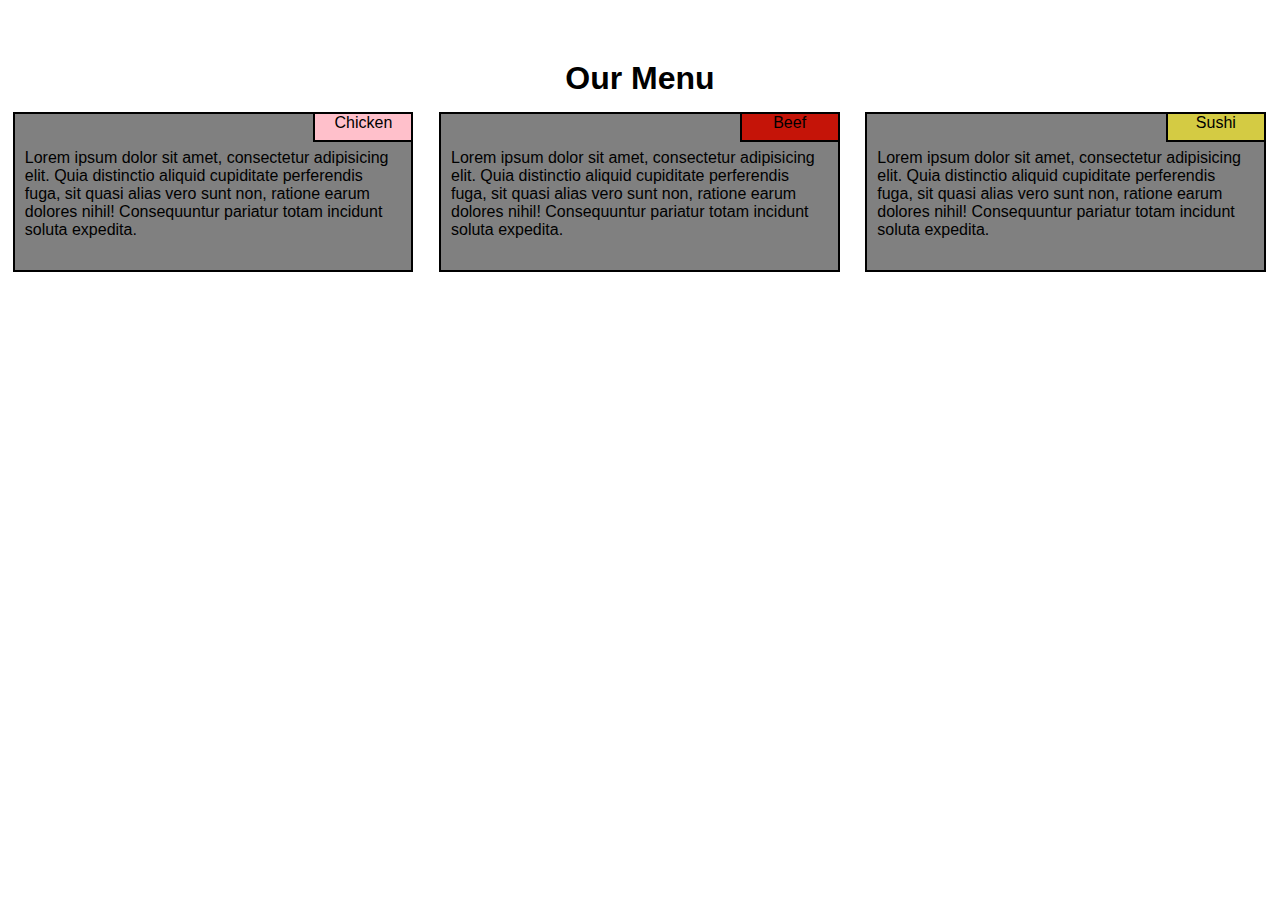
<file: Module2-solution/index.html>
<!DOCTYPE html>
<html>
<head>
    <meta charset="utf-8">
    <meta name="viewport" content="width=device-width, initial-scale=1">
    <title>Our Menu</title>
    <link rel="stylesheet" href="styles.css">
</head>
<body>
    <div class="container">
        <h1>Our Menu</h1>
        <div>
            <div id="r1" class="row">
                <div id="d1" class="item">Chicken</div>
                <p class="p">
                    Lorem ipsum dolor sit amet, consectetur adipisicing elit. Quia distinctio aliquid cupiditate
                    perferendis fuga, sit quasi alias vero sunt non, ratione earum dolores nihil! Consequuntur pariatur
                    totam incidunt soluta expedita.
                </p>
            </div>
            <div id="r2" class="row">
                <div id="d2" class="item">Beef</div>
                <p class="p">
                    Lorem ipsum dolor sit amet, consectetur adipisicing elit. Quia distinctio aliquid cupiditate
                    perferendis fuga, sit quasi alias vero sunt non, ratione earum dolores nihil! Consequuntur pariatur
                    totam incidunt soluta expedita.
                </p>
            </div>
            <div id="r3" class="row">
                <div id="d3" class="item">Sushi</div>
                <p class="p">
                    Lorem ipsum dolor sit amet, consectetur adipisicing elit. Quia distinctio aliquid cupiditate
                    perferendis fuga, sit quasi alias vero sunt non, ratione earum dolores nihil! Consequuntur pariatur
                    totam incidunt soluta expedita.
                </p>
            </div>
        </div>
    </div>
</body>
</html>
</file>
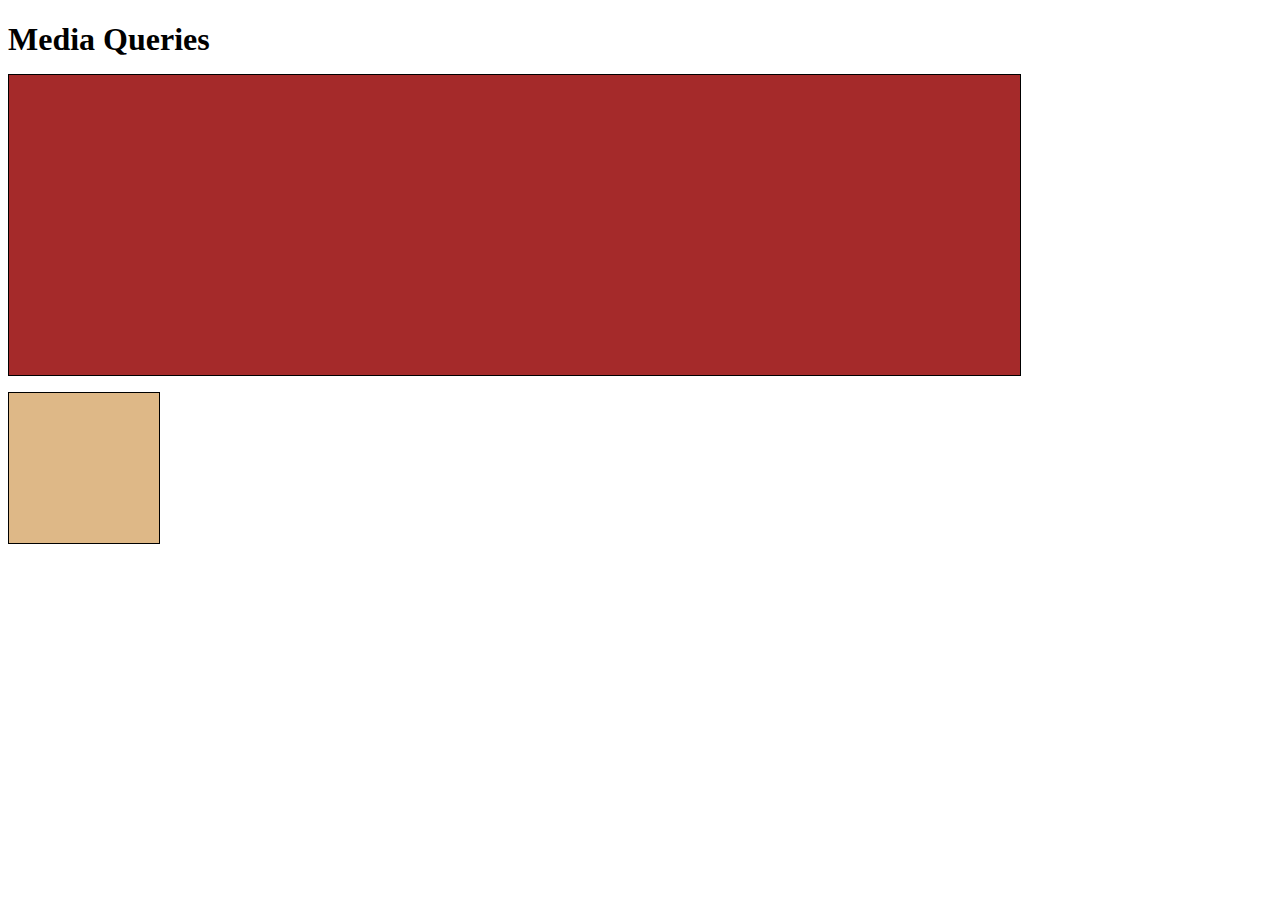
<file: site/index.html>
<!DOCTYPE html>
<html>

<head>
    <meta charset="utf-8">
    <title>Media Queries</title>
    <style>
        /********** Base styles **********/
        h1 {
            margin-bottom: 15px;
        }

        p {
            border: 1px solid black;
            margin-bottom: 15px;
        }

        #p1 {
            background-color: #A52A2A;
            width: 300px;
            height: 300px;
        }

        #p2 {
            background-color: #DEB887;
            width: 50px;
            height: 50px;
        }

        /********** Large devices only **********/
        @media (min-width: 992px) {
            #p1 {
                width: 80%;
            }

            #p2 {
                width: 150px;
                height: 150px;
            }
        }


        /********** Medium devices only **********/
        @media (min-width: 992px) and (max-width: 1199px) {
            #p1 {
                width: 50%;
            }

            #p2 {
                width: 100px;
                height: 100px;
            }

            body {
                background-color: blue;
            }
        }
    </style>
</head>

<body>
    <h1>Media Queries</h1>

    <p id="p1"></p>
    <p id="p2"></p>

</body>

</html>
</file>
<file: Module2-solution/styles.css>
* {
    box-sizing: border-box;
    margin: 0;
    padding: 0;
}

body {
    font-family: Arial, sans-serif;
}

div.container {
    max-width: 100%;
    position: relative;
    top: 60px;
}

h1 {
    margin-bottom: 15px;
    text-align: center;
}

.row {
    position: relative;
    float: left;
    align-items: center;
}

p.p {
    background-color: grey;
    height: 160px;
    margin-right: auto;
    margin-left: auto;
    font-family: Helvetica;
    border-color: black;
    border-width: 2px;
    border-style: solid;
    text-align: left;
    padding-left: 10px;
    padding-right: 10px;
    padding-top: 35px;
}

div.item {
    position: relative;
    float: right;
    height: 30px;
    width: 100px;
    text-align-last: center;
    text-wrap: wrap;
    border-color: black;
    border-width: 2px;
    border-style: solid;
}

#d1 {
    background-color: pink;
}

#d2 {
    background-color: rgb(197, 20, 8);
}

#d3 {
    background-color: rgb(212, 203, 67);
}

@media (min-width:992px){
    #r1{
        width: 31.3%;
        margin-right: 1%;
        margin-left: 1%;
    }
    #r2{
        width: 31.3%;
        margin-right: 1%;
        margin-left: 1%;
    }
    #r3{
        width: 31.3%;
        margin-right: 1%;
        margin-left: 1%;
    }
}

@media (max-width: 991px) and (min-width: 768px){
    #r1{
        width: 48%;
        margin-right: 1%;
        margin-left: 1%;
        margin-bottom: 2%;
    }
    #r2{
        width: 48%;
        margin-right: 1%;
        margin-left: 1%;
        margin-bottom: 2%;
    }
    #r3{
        width: 98%;
        margin-right: 1%;
        margin-left: 1%;
        margin-bottom: 2%;
    }
}

@media (max-width: 767px){
    #r1{
        width: 60%;
        margin-right: 20%;
        margin-left: 20%;
        margin-bottom: 2%;
    }
    #r2{
        width: 60%;
        margin-right: 20%;
        margin-left: 20%;
        margin-bottom: 2%;
    }
    #r3{
        width: 60%;
        margin-right: 20%;
        margin-left: 20%;
        margin-bottom: 2%;
    }
}
</file>
